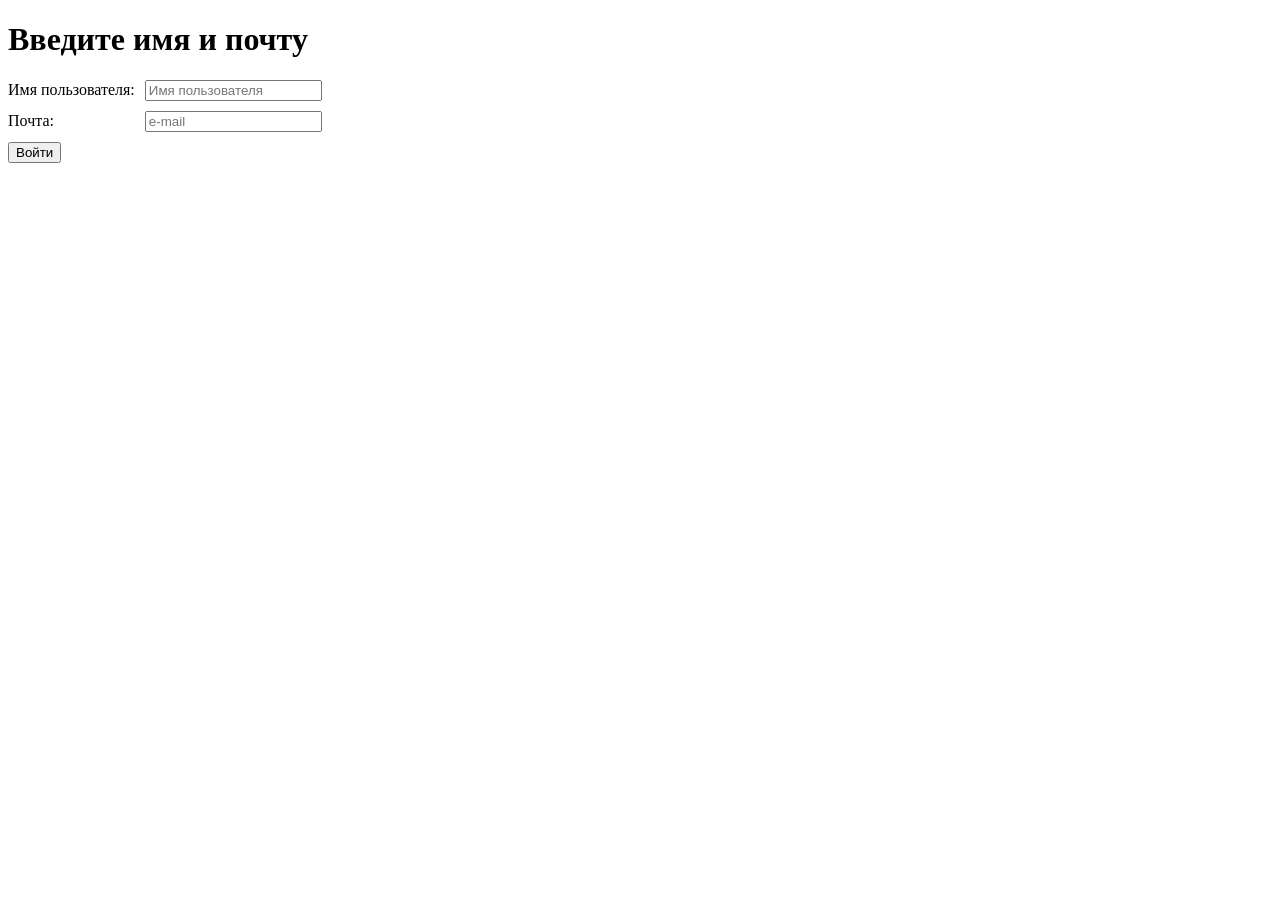
<file: templates/index.html>
<!DOCTYPE html>
<html lang="ru">

<head>
    <meta charset="UTF-8">
    <link href="/static/css/style.css" rel="stylesheet" />

    <title>Авторизация</title>
</head>

<body>
    <h1>Введите имя и почту</h1>    
    <form method=post enctype=multipart/form-data class="form-example">
      <div class="form-example">
        <label for="name">Имя пользователя:</label>
        <input type="text" name="name" placeholder="Имя пользователя">
      </div>
      <div class="form-example">
        <label for="email">Почта:</label>
        <input type="text" name="email" placeholder="e-mail">
      </div>
      <div class="form-example">
        <input type=submit value="Войти">
      </div>      
    </form>
</body>

</html>
</file>
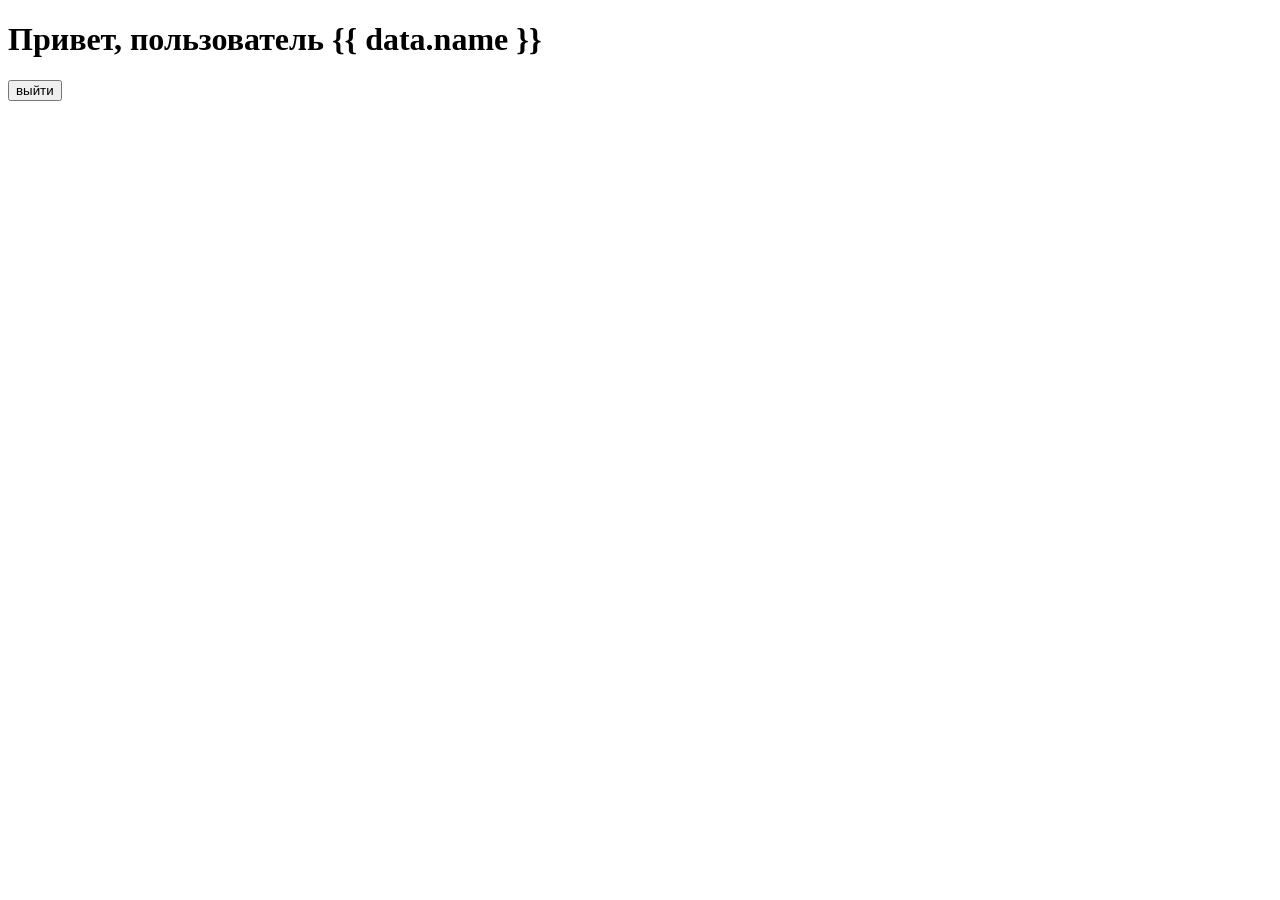
<file: templates/logged_in.html>
<!DOCTYPE html>
<html lang="ru">
  <head>
    <meta charset="UTF-8" />
    <title>Логин</title>
    <link href="/static/css/style.css" rel="stylesheet" />
  </head>
  <body>
    <h1>Привет, пользователь {{ data.name }}</h1>
    <form action="/logout" method="post" class="form-example">
      <div class="form-example">
        <input type="submit" value="выйти" class="input" />
      </div>
    </form>
  </body>
</html>
</file>
<file: static/css/style.css>
form.form-example {
    display: table;
  }
  
  div.form-example {
    display: table-row;
  }
  
  label,
  input {
    display: table-cell;
    margin-bottom: 10px;
  }
  
  label {
    padding-right: 10px;
  }
</file>
